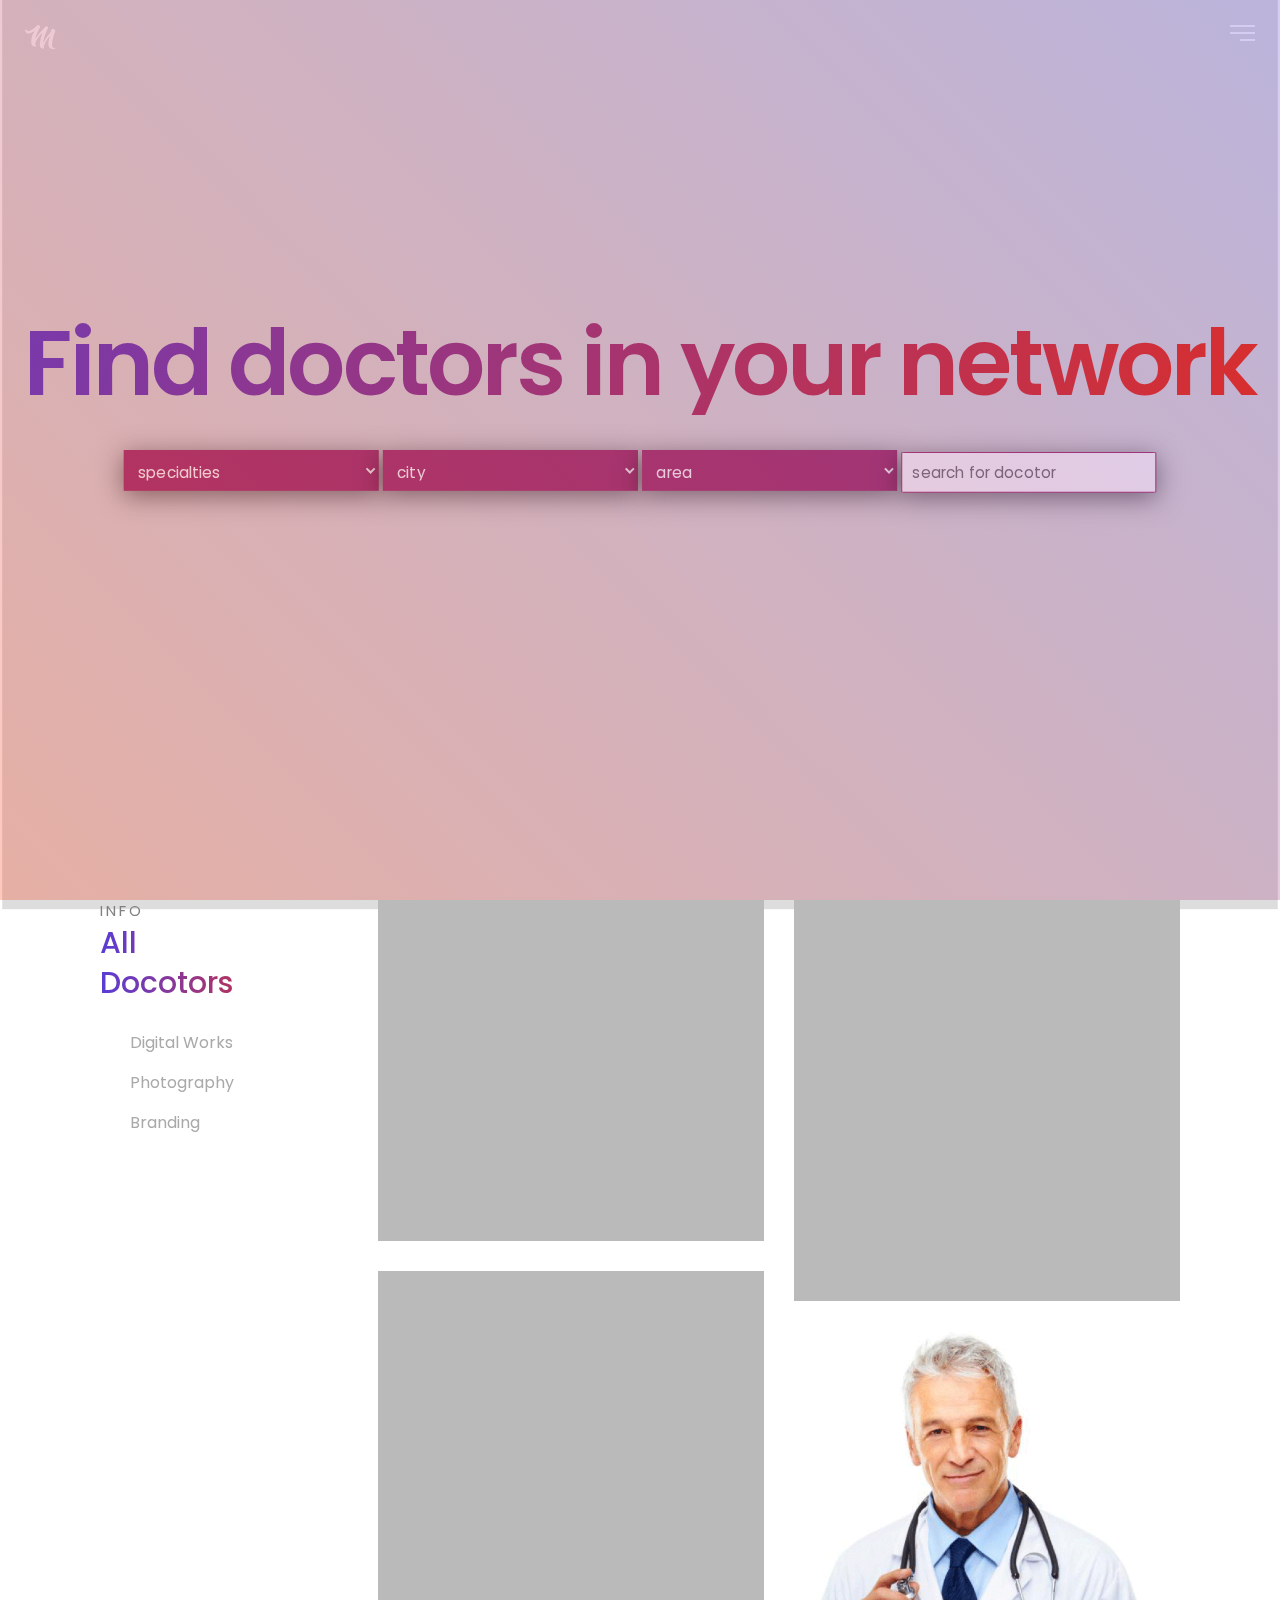
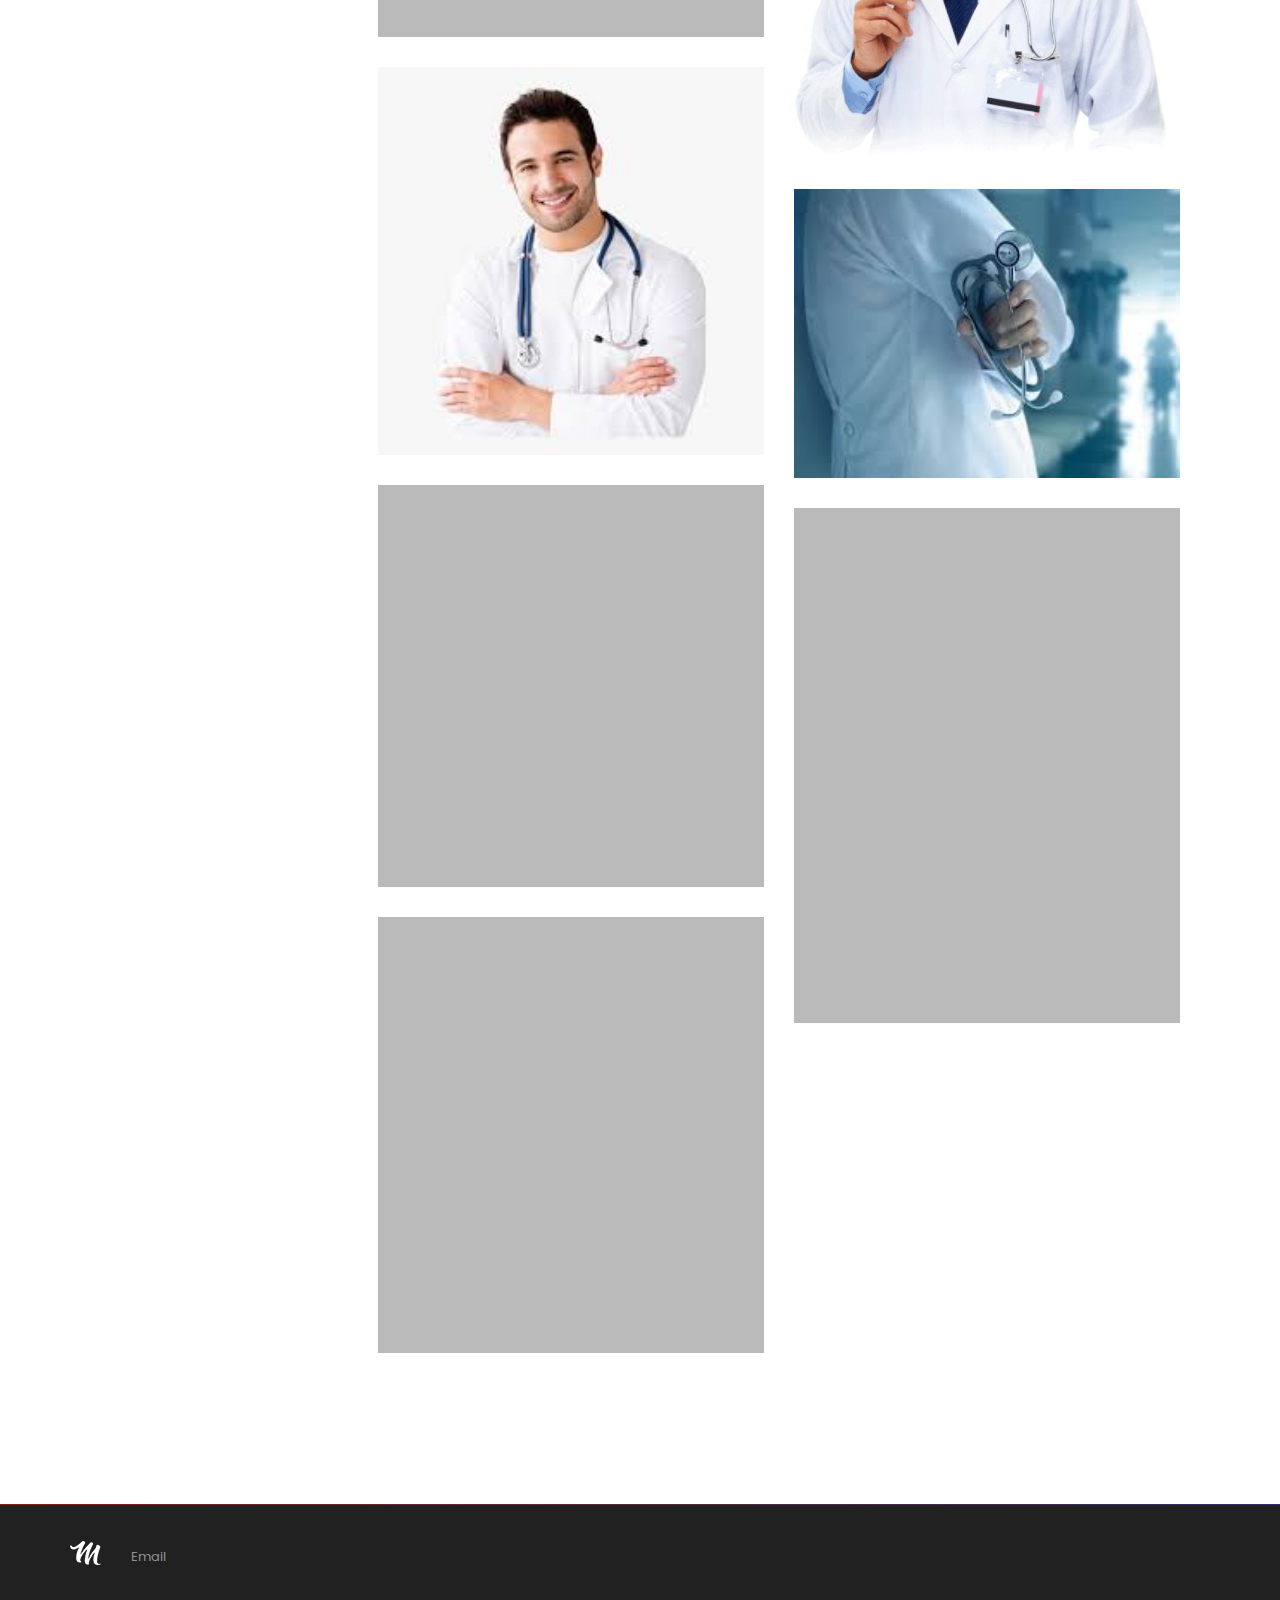
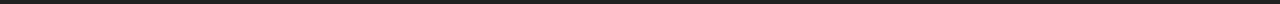
<file: index.html>
<!DOCTYPE html>
<html>
<head>
	<title>Madrid Portfolio Template</title>
	<meta charset="UTF-8">
	<meta name="description" content="Stephens Portfolio Template">
	<meta name="keywords" content="personal, portfolio">
	<meta name="viewport" content="width=device-width, initial-scale=1.0">

	<!-- Stylesheets -->
	<link href="https://fonts.googleapis.com/css?family=Poppins:400,500,600" rel="stylesheet">
	<link rel="stylesheet" href="css/bootstrap.css"/>
    <link rel="stylesheet" href="css/style.css"/>
    <link rel="stylesheet" href="css/lol.css">
    
    <!-- Font icons -->
    <link rel="stylesheet" href="icon-fonts/font-awesome-4.5.0/css/font-awesome.min.css"/>
	<!--[if lt IE 9]>
	  <script src="https://oss.maxcdn.com/html5shiv/3.7.2/html5shiv.min.js"></script>
	  <script src="https://oss.maxcdn.com/respond/1.4.2/respond.min.js"></script>
	<![endif]-->
</head>
<body>
    <!-- Preloading -->
    <div id="preloader">
        <div class="spinner">
        	<div class="uil-ripple-css" style="transform:scale(0.29);"><div></div><div></div></div>
        </div>
    </div>
    <!-- HEADER -->
    <header>
    	<div class="logo pull-left">
			<img src="img/logo.png" alt="">
		</div>
		<div class="hamburger pull-right">
			<div id="nav-icon">
			  <span></span>
			  <span></span>
			  <span></span>
			</div>
		</div>
	</header>
	<div class="nav">
		<ul class="menu">
			<li class="hassub"><a href="index.html">Portfolio</a> <i class="fa fa-sort-down"></i>   
            </li>
			<li><a href="">About</a></li>
            <li><a href="">Docotors</a></li>
			<li><a href="">Contact US</a></li>
            <li class="social">
                <div class="social">
                    <a href="#"><i class="fa fa-envelope-o" aria-hidden="true"></i>  </a>
                    <a href="#"><i class="fa fa-instagram" aria-hidden="true"></i>  </a>
                    <a href="#"><i class="fa fa-behance" aria-hidden="true"></i>  </a>
                    <a href="#"><i class="fa fa-dribbble" aria-hidden="true"></i>  </a>
                </div>
            </li>
		</ul>
	</div>

	<!-- HERO SECTION --> 
	<section class="hero col-md-12">
		<div class="hero-inner">
			<h1>Find doctors in your network</h1>
            <!-- <a class="btn  btn-wight btn-an" href="#" > Choose Doctor </a> -->
         
            
                <div class="box col-md-12 col-sm-1">
                    <select name="" id="">
                        <option value="">specialties</option>
                        <option value="">option2</option>
                        <option value="">option3</option>
                        <option value="">option4</option>
                    </select>
                    <select name="" id="">
                        <option value="">city</option>
                        <option value="">option2</option>
                        <option value="">option3</option>
                        <option value="">option4</option>
                    </select>
                    <select name="" id="">
                        <option value="">area</option>
                        <option value="">option2</option>
                        <option value="">option3</option>
                        <option value="">option4</option>
                    </select>
                    <input type="search" placeholder="search for docotor">
                   
                </div>
              
       



        <div id="line-scroll" style="display: block;">
          <div class="line-scroll" id="lsl"> <span class="line "></span> </div>
        </div>
		</div>
	</section>

	<div class="wrapper container">

	<!-- PORTFOLIO SECTION -->	
	<section class="portfolio col-md-12">
		<!-- Portfolio Filter -->
		<div class="col-md-3">
            <div class="left-filter-section">
    			<div class="page-title left">
                    <span>INFO</span>
                    <h2 class="title">All <br> Docotors</h2>
                </div>
            	<div class="portfolio-filter">
                    <ul>
                        <li data-filter=".digital">Digital Works</li>
                        <li data-filter=".photography">Photography</li>
                        <li data-filter=".branding">Branding</li>
                        <li class="select-cat" data-filter="*">All Works</li>
                    </ul>
                </div>
            </div>
		</div>
		<!-- Images -->
		<div class="col-md-9">
            <div class="isotope_items row">
                <!-- Item -->
                <a href="work-1.html" class="col-md-6 col-sm-6 col-xs-12 single_item branding">
                    <figure>
                        <img src="img/work-1.jpg" alt="">
                        <figcaption>
                           
                        </figcaption>
                    </figure>
                </a>
                <!-- Item -->
                <a href="work-2.html" class="col-md-6 col-sm-6 col-xs-12 single_item branding">
                    <figure>
                        <img src="img/work-2.jpg" alt="">
                        <figcaption>
                           
                        </figcaption>
                    </figure>
                </a>
                <!-- Item -->
                <a href="work-3.html" class="col-md-6 col-sm-6 col-xs-12 single_item photography">
                    <figure>
                        <img src="img/work-3.jpg" alt="">
                        <figcaption>
                            
                        </figcaption>
                    </figure>
                </a>
                <!-- Item -->
                <a href="work-4.html" class="col-md-6 col-sm-6 col-xs-12 single_item digital">
                    <figure>
                        <img src="img/2.png" alt="">
                        <figcaption>
                         
                        </figcaption>
                    </figure>
                </a>
                <!-- Item -->
                <a href="work-5.html" class="col-md-6 col-sm-6 col-xs-12 single_item branding">
                    <figure>
                        <img src="img/1.jpg" alt="">
                        <figcaption>
                            
                        </figcaption>
                    </figure>
                </a>
                <!-- Item -->
                <a href="work-7.html" class="col-md-6 col-sm-6 col-xs-12 single_item digital">
                    <figure>
                        <img src="img/download.jpg" alt="">
                        <figcaption>
                          
                        </figcaption>
                    </figure>
                </a>
                <!-- Item -->
                <a href="work-6.html" class="col-md-6 col-sm-6 col-xs-12 single_item digital">
                    <figure>
                        <img src="img/work-7.jpg" alt="">
                        <figcaption>
                       
                        </figcaption>
                    </figure>
                </a>
                <!-- Item -->
                <a href="work-9.html" class="col-md-6 col-sm-6 col-xs-12 single_item digital">
                    <figure>
                        <img src="img/work-8.jpg" alt="">
                        <figcaption>
                           
                        </figcaption>
                    </figure>
                </a>
                <!-- Item -->
                <a href="work-8.html" class="col-md-6 col-sm-6 col-xs-12 single_item digital">
                    <figure>
                        <img src="img/work-9.jpg" alt="">
                        <figcaption>
                           
                        </figcaption>
                    </figure>
                </a>
            </div>
        </div>
	</section>
	</div>

	<footer class="top_120">
	   <div class="container">
            <div class="socials pull-left">
                <div class="footer-logo pull-left"><img src="img/logo.png" alt=""></div>
                <a href="#">Email</a>
                
                
            </div>
            <div class="copyright pull-right">
                <span></span> 
            </div>
       </div>
	</footer>

<!-- Javascripts -->
<script src="js/plugins.js"></script>
<script src="js/main.js"></script>

</body>
</html>
</file>
<file: css/style.css>
/* --------------------------------- */
/* Css Styles                        */
/*---------------------------------- */

/**
 

/* Table of Content
==================================================
  
  1. Body and Core Css
  2 Portfolio Section
  3 About Section
  4 Contact Section
  5 Footer
  6 Single Work
  7 Responsive




/*------------------------ 1 Body and Core Css ------------------------*/ 

body{
    font-family: 'Poppins', sans-serif;
    background: #ffffff;
} 

body.blue{
    background: #0f1d42;
} 

p{
  color: #868686;
}

a:focus{
  outline: 0;
}

.line{
    height: 1px;    
    opacity: .5;
    background: -moz-linear-gradient(45deg, rgba(252,43,0,1) 0%, rgba(89,61,213,1) 100%);
    background: -webkit-gradient(linear, left bottom, right top, color-stop(0%, rgba(252,43,0,1)), color-stop(100%, rgba(89,61,213,1)));
    background: -webkit-linear-gradient(45deg, rgba(252,43,0,1) 0%, rgba(89,61,213,1) 100%);
    background: -o-linear-gradient(45deg, rgba(252,43,0,1) 0%, rgba(89,61,213,1) 100%);
    background: -ms-linear-gradient(45deg, rgba(252,43,0,1) 0%, rgba(89,61,213,1) 100%);
    background: linear-gradient(45deg, rgba(252,43,0,1) 0%, rgba(89,61,213,1) 100%);
    filter: progid:DXImageTransform.Microsoft.gradient( startColorstr='#593dd5', endColorstr='#fc2b00',GradientType=1 );
}


/* Margins */

.top_15{
    margin-top: 15px;
}

.top_30{
    margin-top: 30px;
}

.top_45{
    margin-top: 45px;
}

.top_60{
    margin-top: 60px;
}

.top_90{
    margin-top: 90px;
}

.top_120{
    margin-top: 120px;
}

.padding_30{
   padding: 30px 0; 
}

.padding_45{
   padding: 45px 0; 
}

.padding_60{
   padding: 60px 0; 
}

.padding_90{
   padding: 90px 0;
}

.bottom_15{
    margin-bottom: 15px;
}

.bottom_30{
    margin-bottom: 30px;
}

.bottom_45{
    margin-bottom: 45px;
}

.bottom_60{
    margin-bottom: 60px;
}

.bottom_90{
    margin-bottom: 90px;
}

.bottom_120{
    margin-bottom: 120px;
}

.padbot_15{
    padding-bottom: 15px;
}

.padbot_30{
    padding-bottom: 30px;
}

.padbot_45{
    padding-bottom: 45px;
}

.padbot_60{
    padding-bottom: 60px;
}
.wrapper{
    position: relative;
    z-index: 1;
}

.hero{

    background-size: cover;
    display: table;
    width: 100%;
    top: 0;
    position: fixed;
    height: 100%;
}


/*About Page*/

.hero.about{
    /* background: url(../img/about-promo.jpg) center center; */
    background-size: cover;
    display: table;
    width: 100%;
    top: 0;
    position: fixed;
    height: 100%;
}

.hero.about:before {
  content: "";
    position: absolute;
    top: 0;
    left: 0;
    width: 100%;
    height: 100%;
    
    z-index: 1;
}

.hero.about .hero-inner p {
    color: #ffffff;
    font-size: 19px;
    opacity: 0.8;
}

.hero.about .line-scroll .line {
    opacity: 1;
}

.hero:before {
    content: "";
    position: absolute;
    top: 0;
    left: 0;
    width: 100%;
    height: 100%;
   
    z-index: 1;
}

.blue .hero:before {
    background-color: rgba(248, 248, 248, 0.9);
}

.hero.contact{
    background: url(../img/contact.jpg) center center;
    background-size: cover;
    display: table;
    width: 100%;
    top: 0;
    position: fixed;
    height: 100%;
}

.hero .hero-inner{
    position: relative;
    z-index: 4;
    text-align: center;
    background-color:#DDDDDD;
    display: table-cell;
    vertical-align: middle;
}

.hero .hero-inner h1{
    font-size: 90px;
    font-weight: 600;
    letter-spacing:-3px;
    margin-bottom: 30px;  
    line-height: 102px;
    color:transparent;
    -webkit-background-clip: text;
    background-clip: text;
    background-image: -webkit-linear-gradient(left, #593dd5, #fc2b00); /* For Chrome and Safari */
    background-image:    -moz-linear-gradient(left, #593dd5, #fc2b00); /* For old Fx (3.6 to 15) */
    background-image:     -ms-linear-gradient(left, #593dd5, #fc2b00); /* For pre-releases of IE 10*/
    background-image:      -o-linear-gradient(left, #593dd5, #fc2b00); /* For old Opera (11.1 to 12.0) */
    background-image:         linear-gradient(to right, #593dd5, #fc2b00); /* Standard syntax; must be last */
}

.hero .hero-inner p {
    color: #ffffff;
    font-size: 19px;
    opacity: 0.6;
    line-height: 34px;
}

/*Header*/

.hamburger{
    position: relative;
    z-index: 10;
}

header{
    padding: 25px;
    position: fixed;
    z-index: 3;
    width: 100%;
    top: 0;
}

#nav-icon span {
  display: block;
    position: absolute;
    height: 2px;
    width: 100%;
    background: #fff;
    opacity: 1;
    -webkit-transform: rotate(0deg);
    -moz-transform: rotate(0deg);
    -o-transform: rotate(0deg);
    transform: rotate(0deg);
    -webkit-transition: .25s ease-in-out;
    -moz-transition: .25s ease-in-out;
    -o-transition: .25s ease-in-out;
    transition: .25s ease-in-out;
}

#nav-icon:hover span:nth-child(3){
    width: 100%;
}

#nav-icon span:nth-child(1) {
  top: 0px;
  -webkit-transform-origin: left center;
  -moz-transform-origin: left center;
  -o-transform-origin: left center;
  transform-origin: left center;
}

#nav-icon span:nth-child(2) {
  top: 7px;
  -webkit-transform-origin: left center;
  -moz-transform-origin: left center;
  -o-transform-origin: left center;
  transform-origin: left center;
}

#nav-icon span:nth-child(3) {
  top: 14px;
  -webkit-transform-origin: left center;
  -moz-transform-origin: left center;
  -o-transform-origin: left center;
  transform-origin: left center;    
  width: 60%;
  right: 0 !important;
}

#nav-icon.open span:nth-child(1) {
  -webkit-transform: rotate(45deg);
  -moz-transform: rotate(45deg);
  -o-transform: rotate(45deg);
  transform: rotate(45deg);
  top: -3px;
  left: 8px;
}

#nav-icon.open span:nth-child(2) {
  width: 0%;
  opacity: 0;
}

#nav-icon.open span:nth-child(3) {
  -webkit-transform: rotate(-45deg);
  -moz-transform: rotate(-45deg);
  -o-transform: rotate(-45deg);
  transform: rotate(-45deg);
  top: 15px;
  left: 8px;
  width: 100%;
}


#nav-icon {
  width: 25px;
  height: 18px;
  position: relative;
  -webkit-transform: rotate(0deg);
  -moz-transform: rotate(0deg);
  -o-transform: rotate(0deg);
  transform: rotate(0deg);
  -webkit-transition: .5s ease-in-out;
  -moz-transition: .5s ease-in-out;
  -o-transition: .5s ease-in-out;
  transition: .5s ease-in-out;
  cursor: pointer;
}

#nav-icon.open{
  opacity: 0.5;
}

#nav-icon.open:hover{
  opacity: 1;
}


/* Preloader */

#preloader {    
    background: -moz-linear-gradient(45deg, rgba(252,43,0,1) 0%, rgba(89,61,213,1) 100%); /* ff3.6+ */
    background: -webkit-gradient(linear, left bottom, right top, color-stop(0%, rgba(252,43,0,1)), color-stop(100%, rgba(89,61,213,1))); /* safari4+,chrome */
    background: -webkit-linear-gradient(45deg, rgba(252,43,0,1) 0%, rgba(89,61,213,1) 100%); /* safari5.1+,chrome10+ */
    background: -o-linear-gradient(45deg, rgba(252,43,0,1) 0%, rgba(89,61,213,1) 100%); /* opera 11.10+ */
    background: -ms-linear-gradient(45deg, rgba(252,43,0,1) 0%, rgba(89,61,213,1) 100%); /* ie10+ */
    background: linear-gradient(45deg, rgba(252,43,0,1) 0%, rgba(89,61,213,1) 100%); /* w3c */
    filter: progid:DXImageTransform.Microsoft.gradient( startColorstr='#593dd5', endColorstr='#fc2b00',GradientType=1 ); /* ie6-9 */
    position: fixed;
    top:0;
    left:0;
    width: 100%;
    height: 100%; 
    z-index: 10000;
    display:table;
    text-align: center;
}

.spinner {
    margin:auto;
    text-align: center;
    display:table-cell;
    vertical-align:middle;
} 

@-webkit-keyframes uil-ripple {
  0% {
    width: 0;
    height: 0;
    opacity: 0;
    margin: 0 0 0 0;
  }
  33% {
    width: 44%;
    height: 44%;
    margin: -22% 0 0 -22%;
    opacity: 1;
  }
  100% {
    width: 88%;
    height: 88%;
    margin: -44% 0 0 -44%;
    opacity: 0;
  }
}
@-webkit-keyframes uil-ripple {
  0% {
    width: 0;
    height: 0;
    opacity: 0;
    margin: 0 0 0 0;
  }
  33% {
    width: 44%;
    height: 44%;
    margin: -22% 0 0 -22%;
    opacity: 1;
  }
  100% {
    width: 88%;
    height: 88%;
    margin: -44% 0 0 -44%;
    opacity: 0;
  }
}
@-moz-keyframes uil-ripple {
  0% {
    width: 0;
    height: 0;
    opacity: 0;
    margin: 0 0 0 0;
  }
  33% {
    width: 44%;
    height: 44%;
    margin: -22% 0 0 -22%;
    opacity: 1;
  }
  100% {
    width: 88%;
    height: 88%;
    margin: -44% 0 0 -44%;
    opacity: 0;
  }
}
@-ms-keyframes uil-ripple {
  0% {
    width: 0;
    height: 0;
    opacity: 0;
    margin: 0 0 0 0;
  }
  33% {
    width: 44%;
    height: 44%;
    margin: -22% 0 0 -22%;
    opacity: 1;
  }
  100% {
    width: 88%;
    height: 88%;
    margin: -44% 0 0 -44%;
    opacity: 0;
  }
}
@-moz-keyframes uil-ripple {
  0% {
    width: 0;
    height: 0;
    opacity: 0;
    margin: 0 0 0 0;
  }
  33% {
    width: 44%;
    height: 44%;
    margin: -22% 0 0 -22%;
    opacity: 1;
  }
  100% {
    width: 88%;
    height: 88%;
    margin: -44% 0 0 -44%;
    opacity: 0;
  }
}
@-webkit-keyframes uil-ripple {
  0% {
    width: 0;
    height: 0;
    opacity: 0;
    margin: 0 0 0 0;
  }
  33% {
    width: 44%;
    height: 44%;
    margin: -22% 0 0 -22%;
    opacity: 1;
  }
  100% {
    width: 88%;
    height: 88%;
    margin: -44% 0 0 -44%;
    opacity: 0;
  }
}
@-o-keyframes uil-ripple {
  0% {
    width: 0;
    height: 0;
    opacity: 0;
    margin: 0 0 0 0;
  }
  33% {
    width: 44%;
    height: 44%;
    margin: -22% 0 0 -22%;
    opacity: 1;
  }
  100% {
    width: 88%;
    height: 88%;
    margin: -44% 0 0 -44%;
    opacity: 0;
  }
}
@keyframes uil-ripple {
  0% {
    width: 0;
    height: 0;
    opacity: 0;
    margin: 0 0 0 0;
  }
  33% {
    width: 44%;
    height: 44%;
    margin: -22% 0 0 -22%;
    opacity: 1;
  }
  100% {
    width: 88%;
    height: 88%;
    margin: -44% 0 0 -44%;
    opacity: 0;
  }
}
.uil-ripple-css {
  background: none;
  position: relative;
  width: 200px;
  height: 200px;
  margin: 0 auto;
}
.uil-ripple-css div {
  position: absolute;
  top: 50%;
  left: 50%;
  margin: 0;
  width: 0;
  height: 0;
  opacity: 0;
  border-radius: 50%;
  border-width: 12px;
  border-style: solid;
  -ms-animation: uil-ripple 2s ease-out infinite;
  -moz-animation: uil-ripple 2s ease-out infinite;
  -webkit-animation: uil-ripple 2s ease-out infinite;
  -o-animation: uil-ripple 2s ease-out infinite;
  animation: uil-ripple 2s ease-out infinite;
}
.uil-ripple-css div:nth-of-type(1) {
  border-color: #fff;
}
.uil-ripple-css div:nth-of-type(2) {
  border-color: #fff;
  -ms-animation-delay: 1s;
  -moz-animation-delay: 1s;
  -webkit-animation-delay: 1s;
  -o-animation-delay: 1s;
  animation-delay: 1s;
}

/* full menu */


.nav{
    height:100%;
    width:100%;
    position:fixed;
    display: table;
    top: 0;
    z-index: 2;
    background: -moz-linear-gradient(45deg, rgba(252,43,0,1) 0%, rgba(89,61,213,1) 100%); /* ff3.6+ */
    background: -webkit-gradient(linear, left bottom, right top, color-stop(0%, rgba(252,43,0,1)), color-stop(100%, rgba(89,61,213,1))); /* safari4+,chrome */
    background: -webkit-linear-gradient(45deg, rgba(252,43,0,1) 0%, rgba(89,61,213,1) 100%); /* safari5.1+,chrome10+ */
    background: -o-linear-gradient(45deg, rgba(252,43,0,1) 0%, rgba(89,61,213,1) 100%); /* opera 11.10+ */
    background: -ms-linear-gradient(45deg, rgba(252,43,0,1) 0%, rgba(89,61,213,1) 100%); /* ie10+ */
    background: linear-gradient(45deg, rgba(252,43,0,1) 0%, rgba(89,61,213,1) 100%); /* w3c */
    filter: progid:DXImageTransform.Microsoft.gradient( startColorstr='#593dd5', endColorstr='#fc2b00',GradientType=1 ); /* ie6-9 */
    -webkit-transition: opacity 1s;
    -moz-transition: opacity 1s;
    transition: opacity 1s;
    opacity: 0;
    visibility: hidden;
}

.nav.open{
    opacity: 1;
    visibility: visible;
}

.nav ul.menu{    
    display: table-cell;
    vertical-align: middle;
    text-align: center;
    padding: 0;
}

.nav ul.menu li{
    opacity: 0;
    list-style: none;
    -ms-transform: translateY(20px);
    -webkit-transform: translateY(20px);
    -o-transition: translateY(20px);
    transform: translateY(20px);
}

.nav.open ul.menu li{
    opacity: 1;
    -ms-transform: translateY(0px);
    -webkit-transform: translateY(0px);
    -o-transition: translateY(0px);
}

.nav.open ul.menu li a{
    font-size: 34px;
    font-weight: 600;
    color: #fff;
    transition: font-size 0.5s;
    text-decoration: none;
    letter-spacing: -1px;
    line-height: 60px;
}

.nav.open ul.menu li a:hover{
    font-size: 36px;
    opacity: 0.8;
    transition: font-size 0.5s, opacity 0.5s;
}

.nav.open ul.menu li:nth-child(1){
    transition: opacity 0.5s 0.5s, transform 0.5s 0.5s;
    -webkit-transition: opacity 0.5s 0.5s, transform 0.5s 0.5s;
    -moz-transition: opacity 0.5s 0.5s, transform 0.5s 0.5s;
}

.nav.open ul.menu li:nth-child(2){
    transition: opacity 0.7s 0.7s, transform 0.7s 0.7s;
    -webkit-transition: opacity 0.7s 0.7s, transform 0.7s 0.7s;
    -moz-transition: opacity 0.7s 0.7s, transform 0.7s 0.7s;
}

.nav.open ul.menu li:nth-child(3){
    transition: opacity 0.9s 0.9s, transform 0.9s 0.9s;
    -webkit-transition: opacity 0.9s 0.9s, transform 0.9s 0.9s;
    -moz-transition: opacity 0.9s 0.9s, transform 0.9s 0.9s;
}

.nav.open ul.menu li:nth-child(4){
    transition: opacity 1.1s 1.1s, transform 1.1s 1.1s;
    -webkit-transition: opacity 1.1s 1.1s, transform 1.1s 1.1s;
    -moz-transition: opacity 1.1s 1.1s, transform 1.1s 1.1s;
}

.nav.open ul.menu li:nth-child(5){
    transition: opacity 1.3s 1.3s, transform 1.3s 1.3s;
    -webkit-transition: opacity 1.3s 1.3s, transform 1.3s 1.3s;
    -moz-transition: opacity 1.3s 1.3s, transform 1.3s 1.3s;
}

.nav.open ul.menu li:nth-child(6){
    transition: opacity 1.5s 1.5s, transform 1.5s 1.5s;
    -webkit-transition: opacity 1.5s 1.5s, transform 1.5s 1.5s;
    -moz-transition: opacity 1.5s 1.5s, transform 1.5s 1.5s;
}

.nav.open ul.menu li:nth-child(7){
    transition: opacity 1.7s 1.7s, transform 1.7s 1.7s;
    -webkit-transition: opacity 1.7s 1.7s, transform 1.7s 1.7s;
    -moz-transition: opacity 1.7s 1.7s, transform 1.7s 1.7s;
}

/*Social Icons*/

.nav ul.menu li.social{
  margin-top: 60px;
    -ms-transform: translateY(0px);
    -webkit-transform: translateY(0px);
    -o-transition: translateY(0px);
    transform: translateY(0px);
}

.nav.open ul.menu li.social a {
    font-size: 14px;
    margin-right: 15px;
}

.nav.open ul.menu li.social a:last-child {
    margin-right: 0px;
}

.nav.open ul.menu li.social{
    transition: opacity 1.5s 1.5s, transform 1.5s 1.5s;
    -webkit-transition: opacity 1.5s 1.5s, transform 1.5s 1.5s;
    -moz-transition: opacity 1.5s 1.5s, transform 1.5s 1.5s;
}


/* Submenu */

.nav .menu li.hassub i{
    width: 30px;
    height: 51px;
    margin-left: 4px;
    line-height: 55px;
    cursor: pointer;
    color: #fff;
    position: absolute;
}

.nav .menu li .submenu{
  display: none;
  font-size: 15px;
  padding: 0;
}

.nav .menu li .submenu li a{
    font-size: 16px !important;
    font-weight: 400;
    letter-spacing: 0;
    line-height: 34px !important;
    opacity: 0.7;
}

.nav .menu li .submenu li a:hover{
    font-size: 17px;
    transition: font-size 0.5s, opacity 0.5s;
}


/* Line Scroll */

#line-scroll.animate {
    opacity: 1;
}

.line-scroll {
    width: 2px;
    height: 80px;
    left: 50%;
    bottom: 0;
    margin-left: -1px;
    overflow: hidden;
    margin-top: 90px;
}

.line-scroll .line.active {
    -webkit-animation: line-scroll 2.5s ease-in-out forwards infinite;
    animation: line-scroll 2.5s ease-in-out forwards infinite;
}

.line-scroll .line {
    opacity: .8;
    top: auto;
    z-index: 11;
    display: block;
    position: absolute;
    left: 50%;
    width: 1px;
    height: 80px;
    margin-left: -1px;
    background: rgba(255,255,255,1);
    background: -webkit-linear-gradient(top, rgba(255,255,255,1) 50%, rgba(255,255,255,0) 50%);
    background: linear-gradient(to bottom, rgba(255,255,255,1) 50%, rgba(255,255,255,0) 50%);
    background-size: 100% 200%;
    background-position: 0 -60px;
    -webkit-transform: translateY(-2px);
    transform: translateY(-2px);
    background-size: 100% 200%;
    background-position: 0 -80px;
    -webkit-transform: translateY(-2px);
    transform: translateY(-2px);
}

@-webkit-keyframes line-scroll {
  0% {
   background-position: 0 -80px
  }
   80% {
   background-position: 0 0
  }
   100% {
   background-position: 0 80px
  }
  }
   @keyframes line-scroll {
   0% {
   background-position: 0 -80px
  }
   80% {
   background-position: 0 0
  }
   100% {
   background-position: 0 80px
  }
}

/*------------------------ 2 Portfolio Section ------------------------*/

.page-title span{
    color: #808080;
    font-size: 15px;
    letter-spacing: 3px;
}

.page-title .title{
    font-size: 30px;
    color: #fff;
    line-height: 40px;
    margin: 2px 0 20px 0;
    color: transparent;
    -webkit-background-clip: text;
    background-clip: text;
    background-image: -webkit-linear-gradient(left, #593dd5, #fc2b00);
    background-image: -moz-linear-gradient(left, #593dd5, #fc2b00);
    background-image: -ms-linear-gradient(left, #593dd5, #fc2b00);
    background-image: -o-linear-gradient(left, #593dd5, #fc2b00);
    background-image: linear-gradient(to right, #593dd5, #fc2b00);
}

.portfolio-filter ul{  
    padding-left: 30px;
}

.portfolio-filter ul li{  
    font-size: 16px;
    color: #a9a9a9;
    list-style: none;
    line-height: 40px;
    cursor: pointer;
}

.select-cat{
    color: #fff !important;
}

.port img{
  width: 100%;
}

.single_item {
    margin-bottom: 30px;
}

.single_item figure {
    position: relative;
    float: left;
    overflow: hidden;
    width: 100%;
    color: #000;
    text-align: left;
    font-size: 16px;
    background-image: -webkit-linear-gradient(left, #593dd5, #fc2b00);
    background-image: -moz-linear-gradient(left, #593dd5, #fc2b00);
    background-image: -ms-linear-gradient(left, #593dd5, #fc2b00);
    background-image: -o-linear-gradient(left, #593dd5, #fc2b00);
    background-image: linear-gradient(to right, #593dd5, #fc2b00);
}

.single_item figure *{
    -webkit-box-sizing: border-box;
    box-sizing: border-box;
    -webkit-transition: all 0.35s ease;
    transition: all 0.35s ease;
}

.single_item figure:hover img {
    zoom: 1;
    filter: alpha(opacity=40);
    -webkit-opacity: .4;
    opacity: .4;
    -moz-transform: scale(1.1);
    -webkit-transform: scale(1.1);
    transform: scale(1.1);
}

.single_item figure figcaption {
    z-index: 1;
    padding-left: 20px;
    padding-top: 47%;
}

.single_item figure figcaption, .single-item figure:after {
    position: absolute;
    top: 0;
    bottom: 0;
    left: 0;
    right: 0;
}

.single_item figure:after {
    content: '';
    background-color: rgba(255, 255, 255, 0.65);
    -webkit-transition: all 0.35s ease;
    transition: all 0.35s ease;
    opacity: 0;
}

.single_item figure figcaption h3 {
  line-height: 1.1em;
  font-size: 22px;
  opacity: 0;
  width: 100%;
  padding: 0;
  color: #fff;
  -webkit-transform: translateY(-40px);
 transform: translateY(-40px);
}

.single_item figure p {
  font-size: 11px;
  font-weight: 300;
  letter-spacing: 1px;
  opacity: 0;
  top: 50%;
  color: #ffffffbd;
  -webkit-transform: translateY(40px);
  transform: translateY(40px);
}

.single_item figure figcaption:hover h3,
.single_item figure figcaption:hover p{
  -webkit-transform: translate(0px, 0px);
  transform: translate(0px, 0px);
  opacity: 1;
}

.single_item img{
    width: 100%;
}

.isotope_items{
    min-height: 2000px;
}


/*------------------------ 3 About Section ------------------------*/

.about .image:before{
content: '';
    width: 100%;
    /* background: #2a2a2a; */
    background-color: #fff;
    width: 93%;
    height: 100%;
    position: absolute;
    z-index: -1;
    margin: 44px -27px;
    left: 0;
}

.about .image img{
    width: 100%;
    box-shadow: 0px 2px 92px 0px rgba(0, 0, 0, 0.45);
    -moz-box-shadow: 0px 2px 92px 0px rgba(0, 0, 0, 0.45);
    -webkit-box-shadow: 0px 2px 92px 0px rgba(0, 0, 0, 0.45);
}

.about .about-text p{
    font-size: 15px;
    color: #868686;
    line-height: 28px;
    margin-top: 30px; 
}

.about-text p b{
    color: #ffffff;
}

.work-areas .area .icon {
    width: 20%;
    float: left;
}

.work-areas .area .icon i {
    display: inline-block;
    margin-top: -8px;
}

.work-areas .area .icon i:before {
    font-size: 45px;
    margin-left: 5px;
    color: #565657;
}

.work-areas .area .text {
    width: 80%;
    float: left;
}

.work-areas .area .text p {
    font-size: 13px;
    line-height: 24px;
    color: #959595;
}

.work-areas .area .text h6 {
    font-size: 15px;
    letter-spacing: 2px;
    margin-bottom: 8px;
    color: #ffffff;
}

.owl-theme .owl-controls .owl-page span{
      width: 8px;
    height: 8px;
}

.owl-theme .owl-controls{
    margin-top: 45px;
}

/*------------------------  4 Contact Section ------------------------*/
 

.contact .contact-info ul {
    padding: 0;
} 

.contact .contact-info ul li{
    font-size: 14px;
    color: #fff;
    opacity: .5;
    list-style: none;
    line-height: 30px;
}

.contact .social a {
    color: #fff;
    margin-right: 15px;
    text-decoration: none;
}

.contact .social a:hover{
    opacity: .7;
    transition: all ease 0.3s;
    -moz-transition: all ease 0.3s;
    -webkit-transition: all ease 0.3s;
}

.page-title.sub {
    text-align: right;
    float: right;
}

.page-title.sub .title {
    font-size: 23px;
    line-height: 30px;
    padding-bottom: 15px;
    color: #fff;
}

.form-inp {
    width: 100%;
    height: 45px;
    border: 0;
    color: #dfdfdf5e;
    border-bottom: solid 1px #dfdfdf5e;
    font-size: 13px;
    padding-left: 10px;
    margin-bottom: 15px;
    font-family: 'Poppins', sans-serif;    
    background: none;
}

.form-inp:focus{
    outline: 0;
    border-bottom: solid 1px #dfdfdf91;
}

.contact-form textarea {
    width: 100%;
    border: 0;
    border-bottom: solid 1px #dfdfdf5e;
    font-size: 13px;
    padding: 20px 0 0 10px;
    height: 119px;
    margin-bottom: 15px;
    font-family: 'Poppins', sans-serif;    
    background: none;
}


.contact-form textarea:focus{
    outline: 0;
    border-bottom: solid 1px #dfdfdf91;
}

.sitebtn {
    margin: auto;
    margin-top: 30px;
    display: block;
    border: solid 2px #dfdfdf36;
    background: none;
    font-size: 13px;
    padding: 9px 11px;
    text-align: left;
    min-width: 140px;
    line-height: 17px;
    -webkit-transition: background-color 0.3s linear;
    -moz-transition: background-color 0.3s linear;
    -o-transition: background-color 0.3s linear;
    transition: background-color 0.3s linear;
    color: #fff;
}

.sitebtn:hover{
    -webkit-transition: background-color 0.3s linear;
    -moz-transition: background-color 0.3s linear;
    -o-transition: background-color 0.3s linear;
    transition: background-color 0.3s linear;
   background: #fff;
   color: #000;
}

.sitebtn:hover:after{
   color: #000;
}

.sitebtn:after {
    font-family: FontAwesome;
    content: "\f178";
    color: #fff;
    float: right;
}



/*------------------------ 5 Footer  ------------------------*/

footer {
    width: 100%;
    bottom: 0;
    background: #212121;
    min-height: 100px;
    padding-top: 44px;
    color: #919191;
    font-size: 13px;
    position: relative;
    z-index: 1;
}

.blue footer {
    background: #030d27;
}

footer:before{
    content: ''; 
    position:absolute;
    opacity: 0.4;
    width:100%;
    height:1px;
    top:0;
    background: -moz-linear-gradient(45deg, rgba(252,43,0,1) 0%, rgba(89,61,213,1) 100%); /* ff3.6+ */
    background: -webkit-gradient(linear, left bottom, right top, color-stop(0%, rgba(252,43,0,1)), color-stop(100%, rgba(89,61,213,1))); /* safari4+,chrome */
    background: -webkit-linear-gradient(45deg, rgba(252,43,0,1) 0%, rgba(89,61,213,1) 100%); /* safari5.1+,chrome10+ */
    background: -o-linear-gradient(45deg, rgba(252,43,0,1) 0%, rgba(89,61,213,1) 100%); /* opera 11.10+ */
    background: -ms-linear-gradient(45deg, rgba(252,43,0,1) 0%, rgba(89,61,213,1) 100%); /* ie10+ */
    background: linear-gradient(45deg, rgba(252,43,0,1) 0%, rgba(89,61,213,1) 100%); /* w3c */
    filter: progid:DXImageTransform.Microsoft.gradient( startColorstr='#593dd5', endColorstr='#fc2b00',GradientType=1 ); /* ie6-9 */
}

footer .socials a{
    color: #919191;
    margin-right: 15px;
    text-decoration: none;
}

footer .footer-logo{
  margin-right: 30px;
  margin-top: -7px;
}

footer .socials a:hover{
    color: #fff;
    transition: color 0.3s;
}

footer .copyright span{
    color: #fff;
}


/*------------------------ 6 Single Work ------------------------*/

    
.work-video iframe{
  width: 100%;
  min-height: 700px;
}

.hero.work .hero-inner h1{
    font-size: 90px;
    font-weight: 600;
    letter-spacing:-3px;
    margin-bottom: 30px;  
    line-height: 102px;
    color:#fff;
}

.hero.work{
    background: url(../img/home.jpg) top center;
    background-size: cover;
}

.hero .hero-inner p {
    color: #ffffff;
    font-size: 19px;
    opacity: 0.8;
}

.hero.work:before {
    content: "";
    position: absolute;
    top: 0;
    left: 0;
    width: 100%;
    height: 100%;
    /* background-color: rgba(0, 0, 0, 0); */
    z-index: 1;
}

.work-title{
    font-size: 50px;
    color: transparent;
    -webkit-background-clip: text;
    background-clip: text;
    background-image: -webkit-linear-gradient(left, #593dd5, #fc2b00);
    background-image: -moz-linear-gradient(left, #593dd5, #fc2b00);
    background-image: -ms-linear-gradient(left, #593dd5, #fc2b00);
    background-image: -o-linear-gradient(left, #593dd5, #fc2b00);
    background-image: linear-gradient(to right, #593dd5, #fc2b00);
}

.big-img img{
    width: 100%;
}

a.gallery{

    display:block;
}

a.gallery:focus{
   outline: 0;
}
.gallery img{
    width: 100%;
}


.link{
    text-decoration: none !important;
}

.controller .where{
    text-decoration: none;
    color: #5a5a5a;
    font-size: 30px;    
    display: block;
    transition: all ease 0.3s;
}

.controller span{
    font-size: 20px;
    color: #bbbbbb;
    transition: all ease 0.3s;
}

.controller .link:hover .where{
    color: transparent;
    -webkit-background-clip: text;
    background-clip: text;
    background-image: -webkit-linear-gradient(left, #593dd5, #fc2b00);
    background-image: -moz-linear-gradient(left, #593dd5, #fc2b00);
    background-image: -ms-linear-gradient(left, #593dd5, #fc2b00);
    background-image: -o-linear-gradient(left, #593dd5, #fc2b00);
    background-image: linear-gradient(to right, #593dd5, #fc2b00);
    transition: all ease 0.3s;
}

.controller .link:hover span{
    color: #fff;
    transition: all ease 0.3s;
}

.cont-line {
    width: 1px;
    background: #272727;
    height: 126px;
    display: inline-block;
    margin: -26px 40px;
}

.portfolio-text{
    color: #fff;
}

.portfolio-text p{
    font-size: 18px;
    line-height: 32px;
    color: #a7a7a7;
}


/*------------------------ 7 Blog Section  ------------------------*/

.hero.blog-hero{
      background: #fff;
}

.blogs .post{
    text-align: center;    
    display: grid;
    width: 100%;
    height: 100%;
    padding: 90px 0;
    text-decoration: none;
    position: relative;
    overflow: hidden;
}

.blogs .post:hover{  
    transition: all ease 0.3s;
}

.blogs .post .post-title{
    margin-top: 0;
    font-size: 25px;
    font-weight: 500;
    line-height: 34px;
    letter-spacing: -1px;
    color: transparent;
    -webkit-background-clip: text;
    background-clip: text;
    background-image: -webkit-linear-gradient(left, #593dd5, #fc2b00);
    background-image: -moz-linear-gradient(left, #593dd5, #fc2b00);
    background-image: -ms-linear-gradient(left, #593dd5, #fc2b00);
    background-image: -o-linear-gradient(left, #593dd5, #fc2b00);
    background-image: linear-gradient(to right, #593dd5, #fc2b00);
}

.blogs .post p{
    font-size: 16px;
    color: #868686;
    line-height: 30px;
    margin-top: 20px;
    margin-bottom: 20px;
}

.blogs .post .blog-info{
    font-size: 12px;
    color: #868686;
}

.blogs .post .blog-info span{
    color: #fff;
}

.blogs .post img.blog-preview{
    width: 100%;
    position: absolute;
    left: 0;
    bottom: 0;
    z-index: -5;
    opacity: 0;
    transition: all ease 0.5s;
    -webkit-transition: all ease 0.5s;
    -moz-transition: all ease 0.5s;
}


.blogs .post:before {    
  background: -moz-linear-gradient(45deg, rgba(252,43,0,1) 0%, rgba(89,61,213,1) 100%);
    background: -webkit-gradient(linear, left bottom, right top, color-stop(0%, rgba(252,43,0,1)), color-stop(100%, rgba(89,61,213,1)));
    background: -webkit-linear-gradient(45deg, rgba(252,43,0,1) 0%, rgba(89,61,213,1) 100%);
    background: -o-linear-gradient(45deg, rgba(252,43,0,1) 0%, rgba(89,61,213,1) 100%);
    background: -ms-linear-gradient(45deg, rgba(252,43,0,1) 0%, rgba(89,61,213,1) 100%);
    background: linear-gradient(45deg, rgba(252,43,0,1) 0%, rgba(89,61,213,1) 100%);
    content: '';
    opacity: 0;
    width: 100%;
    height: 100%;
    position: absolute;
    transition: all ease 0.3s;
    left: 0;
    top: 0;
}

.blogs .post:hover:before{
    opacity: .6;
}

.blogs .post:hover img.blog-preview{
    opacity: 1;
    transition: all ease 0.5s;
    -webkit-transition: all ease 0.5s;
    -moz-transition: all ease 0.5s;
}

.blogs .post:hover .post-title{
    color: #fff;
}

.blogs .post:hover p{
    color: #fff;
    opacity: .8;
}

.blogs .post:hover .blog-info{
    color: #fff;
}

.hero.blog .hero-inner h1{
    font-size: 40px;
    color: #fff;
    letter-spacing: -1;
    line-height: 60px;
}

.hero.blog .hero-inner p{
    font-size: 16px;
}

.hero.blog:before {
    content: "";
    position: absolute;
    top: 0;
    left: 0;
    width: 100%;
    height: 100%;
    z-index: 1;
    opacity: .5;
    background: -moz-linear-gradient(45deg, rgba(252,43,0,1) 0%, rgba(89,61,213,1) 100%);
    background: -webkit-gradient(linear, left bottom, right top, color-stop(0%, rgba(252,43,0,1)), color-stop(100%, rgba(89,61,213,1)));
    background: -webkit-linear-gradient(45deg, rgba(252,43,0,1) 0%, rgba(89,61,213,1) 100%);
    background: -o-linear-gradient(45deg, rgba(252,43,0,1) 0%, rgba(89,61,213,1) 100%);
    background: -ms-linear-gradient(45deg, rgba(252,43,0,1) 0%, rgba(89,61,213,1) 100%);
    background: linear-gradient(45deg, rgba(252,43,0,1) 0%, rgba(89,61,213,1) 100%);
    filter: progid:DXImageTransform.Microsoft.gradient( startColorstr='#593dd5', endColorstr='#fc2b00',GradientType=1 );
}

.blogs-single .article{
    font-size: 15.5px;
    line-height: 32px;
}

.blogs-single .article p{
    color: #ffffff6b;
}

.second-title{
    font-size: 25px;
    letter-spacing: -1px;
    color: transparent;
    -webkit-background-clip: text;
    background-clip: text;
    background-image: -webkit-linear-gradient(45deg, rgb(89, 61, 213) 0%, rgba(252,43,0,1) 28%);
    background-image: -moz-linear-gradient(45deg, rgb(89, 61, 213) 0%, rgba(252,43,0,1) 28%);
    background-image: -ms-linear-gradient(45deg, rgb(89, 61, 213) 0%, rgba(252,43,0,1) 28%);
    background-image: -o-linear-gradient(45deg, rgb(89, 61, 213) 0%, rgba(252,43,0,1) 28%);
    background-image: linear-gradient(45deg, rgb(89, 61, 213) 0%, rgba(252,43,0,1) 28%);
}

.second-title.text-center{
    color: transparent;
    -webkit-background-clip: text;
    background-clip: text;
    background-image: -webkit-linear-gradient(45deg, rgb(89, 61, 213) 41%, rgba(252,43,0,1) 70%);  
    background-image: -moz-linear-gradient(45deg, rgb(89, 61, 213) 41%, rgba(252,43,0,1) 70%);  
    background-image: -ms-linear-gradient(45deg, rgb(89, 61, 213) 41%, rgba(252,43,0,1) 70%);  
    background-image: -o-linear-gradient(45deg, rgb(89, 61, 213) 41%, rgba(252,43,0,1) 70%);  
    background-image: linear-gradient(45deg, rgb(89, 61, 213) 41%, rgba(252,43,0,1) 70%);  
}

.comment {
    border-bottom: solid 1px #ffffff1c;
    padding: 45px 0px;
}

.comment:last-child {
    border:none;
}

.comment .image img {
    width: 100%;
}

.comment h6 {
    font-size: 16px;
    color: #fff;
    margin-bottom: 0;
}

.comment span {
    font-size: 12px;
    color: #ffffffb0;
    padding: 8px 0;
    display: inline-block;
}

.comment p {
    font-size: 14.5px;
    line-height: 26px;
}

.comment .reply{
    color: #873798;
    text-decoration: none;
    display: block;
    font-size: 13px;
    transition: all ease 0.3s;
    -webkit-transition: all ease 0.3s;
    -moz-transition: all ease 0.3s;
}

.comment .reply:hover{
    color: #fc2b00;
    transition: all ease 0.3s;
    -webkit-transition: all ease 0.3s;
    -moz-transition: all ease 0.3s;
}

.comment.reply {
    padding-left: 45px;
}



/*------------------------ 8 Responsive  ------------------------*/


@media (max-width: 991px) {

    .hero .hero-inner h1 {
        font-size: 70px;
    }

    .hero .hero-inner p {
        font-size: 16px;
    }

    .inner-wrapper-sticky{
        position: relative !important;
        top: 0 !important;
        left: 0 !important;
    }

    .portfolio .isotope_items{
      margin-top: 60px;
    }

    .about .image:before {
       background: none; 
    }

    .about .about-text{
      margin-top: 45px;
    }

    .work-video{
      margin-bottom: 0;
    }

    .hero.work .hero-inner h1 {
      font-size: 80px;
      margin-bottom: 20px;
    }

    .copyright{
      width: 100%;
      text-align: center;
    }

    .socials{
      display: none;
    }

    .isotope_items {
      min-height: auto;
    }

    .blogs-single .gallery{
      margin-bottom: 30px;
    }

    .blogs .post img.blog-preview{
      display: none;
    }

}

@media (max-width: 768px) {

   .nav .menu li.hassub i {
    line-height: 51px;
}

    .hero .hero-inner h1 {
      font-size: 65px;
      margin-bottom: 20px;
    }

    .work-title {
      font-size: 40px;
    }

    .controller .pull-left.text-left{
      display: none;
    }

    .cont-line{
      display: none;
    }

    .controller .pull-right.text-right{
        text-align: center;
        width: 100%;
    }

    .hero.work .hero-inner h1 {
        font-size: 60px;
        margin-bottom: 10px;
    }

    .work-video iframe {
        min-height: auto;
        border: 0;
  }

  .left-filter-section{
        text-align: center;
  }

  .portfolio-filter ul {
    padding-left: 0;
}

.comment.reply {
    padding-left: 0;
}

.hero.blog .hero-inner h1 {
    font-size: 32px;
    color: #fff;
    letter-spacing: -1;
    line-height: 50px;
}

}

@media (max-width: 481px) {

  .nav .menu li.hassub i {
    line-height: 37px;
}

  .hero .hero-inner h1 {
      font-size: 50px;
      margin-bottom: 20px;
      line-height: 64px;
  }

  .hero .hero-inner p {
      font-size: 14px;
  }

  .work-title {
      font-size: 35px;
  }

  .portfolio-text p {
      font-size: 14px;
      line-height: 28px;
      color: #a7a7a7;
  }

  .hero.work .hero-inner h1 {
      font-size: 33px;
      margin-bottom: 10px;
      line-height: 64px;
      letter-spacing: -2px;
  }

  .hero .hero-inner h1 {
      font-size: 33px;
      margin-bottom: 10px;
      line-height: 64px;
  }

  .nav.open ul.menu li a {
      font-size: 24px;
      line-height: 45px;
  }

  .nav.open ul.menu li a:hover {
      font-size: 26px;
  }

  .hero.about .hero-inner p {
      font-size: 14px;
  }

  .hero .hero-inner p { 
      padding: 0 10px;
  }

  .hero .hero-inner p br { 
    content: ' '; 
  }

  .line-scroll {
      height: 40px;
      margin-top: 30px;
  }

  .line-scroll .line {
      height: 30px;
  }

  .hero.blog .hero-inner h1 {
    font-size: 24px;
    color: #fff;
    letter-spacing: 0;
    line-height: 36px;
}

.hero.blog .hero-inner p {
    font-size: 13px;
}

.blogs .post p {
    font-size: 14px;
    line-height: 26px;
}

.blogs .post .post-title {
    font-size: 18px;
    line-height: 32px;
}

}



btn, .btn:link, .btn:visited {
    text-transform: uppercase;
    text-decoration: none;
    padding: 1.5rem 4rem;
    display: inline-block;
    border-radius: 10rem;
    transition: all .2s;
    position: relative;
    font-size: 1.7rem;
    border: none;
    cursor: pointer; }
  
  .btn:hover {
    transform: translateY(-4px);
    box-shadow: 0px 10px 20px rgba(0, 0, 0, 0.2); }
  
  .btn:active {
    transform: translateY(-1px);
    box-shadow: 0px 10px 10px rgba(0, 0, 0, 0.2); }
  
  .btn-wight {
    background-color: #fff;
    color: #4e4d4d; }
  
  .btn::after {
    content: "";
    position: absolute;
    top: 0px;
    left: 0px;
    display: inline-block;
    height: 100%;
    width: 100%;
    border-radius: 100px;
    z-index: -1;
    transition: all .4s; }
  
  .btn-wight::after {
    background: #fff; }

    
.btn-green::after {
    background: #200a3d; }
  
  .btn:hover::after {
    transform: scaleX(1.4) scaleY(1.6);
    opacity: 0; }
  
    
.btn-an {
    animation: moveB .5s ease-out  .75s;
    animation-fill-mode: backwards; }
  
  .btn-text:visited, .btn-text:link {
    color: #200a3d;
    display: inline-block;
    text-decoration: none;
    border-bottom: 1px solid #200a3d;
    padding-bottom: 3px;
    font-size: 1.7rem;
    transition: all .2s; }
  
  .btn-text:hover {
    color: #fff;
    background-color: #200a3d;
    box-shadow: 5px 10px 20px rgba(0, 0, 0, 0.2);
    transform: translateY(-2px); }
  
  .btn-text:active {
    box-shadow: 4px 5px 10px rgba(0, 0, 0, 0.2);
    transform: translateY(0); }
</file>
<file: css/lol.css>
.modal{

    width: 50%;
    height: 50vh;
    position: absolute;
    top: 50%;
    left: 50%;
    transform: translate(-50%,-50%) scale(1);
    transition: 200ms ease-in-out;
    background-color:#1D1D1D;
    max-width: 80%;
}

h1{

    font-size: 70px;
    background-image: linear-gradient(to right, #593dd5, #fc2b00);
    
   
    font-weight: 600;
    letter-spacing: -3px;
    margin-top: 0;
    margin-bottom: 10px;
    line-height: 100px;
    color: transparent;
    -webkit-background-clip: text;
    text-align: center;
}

.box{

    position: absolute;
    top: 50%;
    left: 50%;
    transform: translate(-50%,0);
   
    
}
.box select{

    margin-bottom: 10px;
    padding: 10px;
    background-color:#A63571;
    width: 250px;
    height: 40px;
    border: none;
    box-sizing: border-box;
   
    font-size: 15px;
    -moz-appearance: none;
-webkit-appearance: none;
    box-shadow: 0 5px 25px rgba(0,0,0,.5) ;
    color: #fff;
    -webkit-appearance: button;
    appearance: button;
    -moz-appearance: button;
-webkit-appearance: button;
    outline: none;

}
input{
  appearance: button;

  margin-bottom: 10px;
  font-size: 15px;
    padding: 10px;
  outline: none;
  border: 1px solid #A63571;
  border-radius: 2%;
  width: 250px;
  height: 40px;
  box-shadow: 0 5px 25px rgba(0,0,0,.5) ;

}
#overlay {
    position: fixed;
    opacity: 0;
    transition: 200ms ease-in-out;
    top: 0;
    left: 0;
    right: 0;
    bottom: 0;
    background-color: rgba(0, 0, 0, .5);
    pointer-events: none;
  }
  
  #overlay.active {
    opacity: 1;
    pointer-events: all;
  }
</file>
